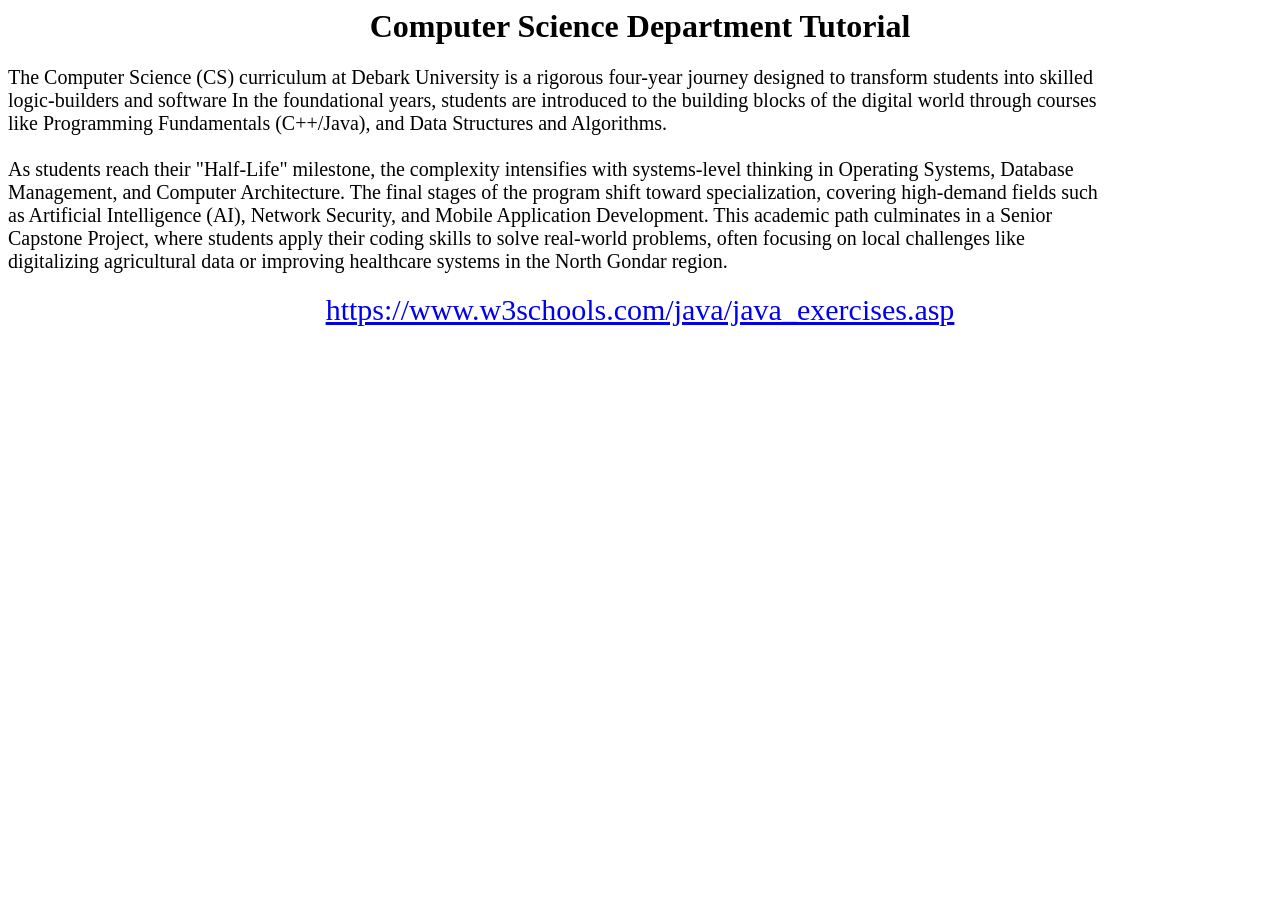
<file: home.html>
<html>
    <head>
        <style>
            h1{
                text-align: center;
            }
            p{
                font-size: 20px;
            }
            nav{
                text-align: center;
                color: blue;
                font-size: 30px;
            }
        </style>
        <h1>Computer Science Department Tutorial</h1>
<p>The Computer Science (CS) curriculum at Debark
     University is a rigorous four-year journey  
      designed to transform students into skilled <br> 
      logic-builders and software  In the 
      foundational years, students are introduced to the 
      building blocks of the digital world through courses <br> 
      like Programming Fundamentals (C++/Java), 
       and Data Structures and Algorithms. <br><br>

As students reach their "Half-Life" milestone,
 the complexity intensifies with systems-level thinking in  
 Operating Systems, Database <br> Management, and Computer Architecture.
  The final stages of the program shift toward specialization, 
  covering high-demand fields such  <br>as Artificial Intelligence (AI), 
  Network Security, and Mobile Application Development.
  This academic path culminates in a Senior <br> Capstone Project, where students 
  apply their coding skills to solve real-world problems, often focusing 
   on local challenges like <br>
digitalizing agricultural data or improving healthcare systems in the North Gondar region.</p>
    </head>
    <body>
        <head>
        </head>
        <body>
            <nav>
        <a href="https://www.w3schools.com/java/java_exercises.asp">https://www.w3schools.com/java/java_exercises.asp</a>
       </nav>
    </body>
        </html>
    </body>
</html>
</file>
